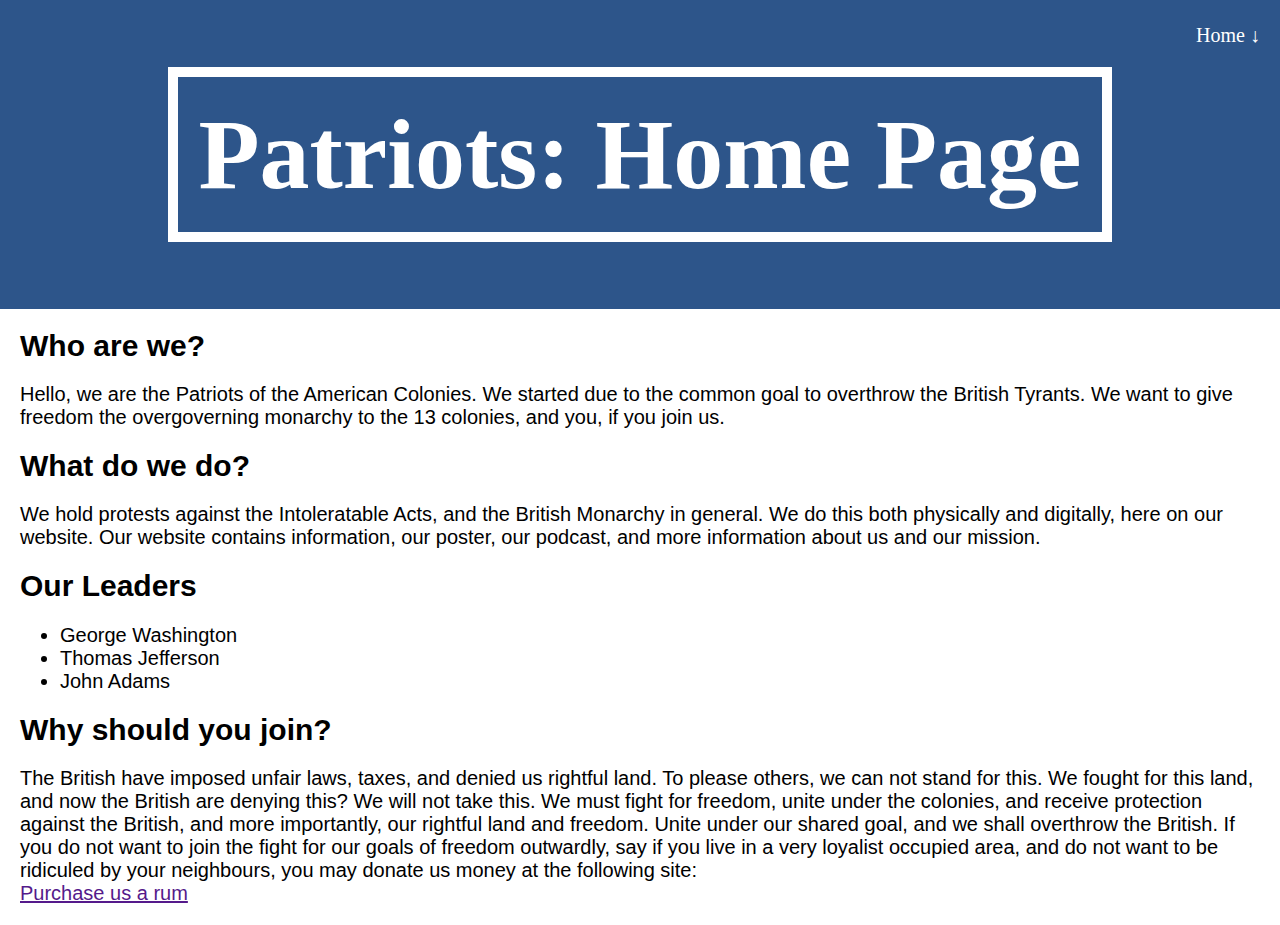
<file: index.html>
<!DOCTYPE html>
<html>
    <head>
        <title>Patriots - Home Page</title>
        <link href="style.css" rel="stylesheet">
    </head>
    <body>
        <div class="bar">
            <div class="underselection">
                
                <div id="selection">
                    <a href="index.html" class="text barheading">Home ↓</a>
                </div>
                <div><a href="news.html" class="text barheading">News</a></div>
                <div><a href="podcast.html" class="text barheading">Podcast</a></div>
                <div><a href="poster.html" class="text barheading">Poster</a></div>
                <div><a href="events.html" class="text barheading">Events</a></div>
                <div><a href="about.html" class="text barheading">About Us</a></div>
                <div><a href="media.html" class="text barheading">Social Media</a></div>
            </div>
        </div>


        <div class="headingbox">
            
            <h1 class="text heading">Patriots: Home Page</h1>
        </div>

        <div class="infotext">
            <div class="innertext">
                <h1>Who are we?</h1>
                <p class="text">
                    Hello, we are the Patriots of the American Colonies. We started due to the
                    common goal to overthrow the British Tyrants. We want to give freedom
                    the overgoverning monarchy to the 13 colonies, 
                    and you, if you join us.
                
                <h1>What do we do?</h1>
                <p class="text">
                    We hold protests against the Intoleratable Acts, and the British Monarchy 
                    in general. We do this both physically and digitally, here on our website. Our
                    website contains information, our poster, our podcast, and more information
                    about us and our mission.
                </p>
                <h1>Our Leaders</h1>
                <p class="text">
                    <ul>
                        <li>George Washington</li>
                        <li>Thomas Jefferson</li>
                        <li>John Adams</li>
                    </ul>
                </p>
                <h1>Why should you join?</h1>
                <p class="text">
                    The British have imposed unfair laws, taxes, and denied us rightful land. 
                    To please others, we can not stand for this. We fought for this land, and now the
                     British are denying this? We will not take this. We must fight for freedom, unite 
                     under the colonies, and receive protection against the British, and more importantly, 
                     our rightful land and freedom. Unite under our shared goal, and we shall overthrow the British.
                      If you do not want to join the fight for our goals of freedom outwardly, say if you live in a 
                      very loyalist occupied area, and do not want to be ridiculed by your neighbours, you may donate
                       us money at the following site: 
                       <br>
                    <a href="">Purchase us a rum</a>

                </p>
            </div>
        </div>
        
    </body>
</html>
</file>
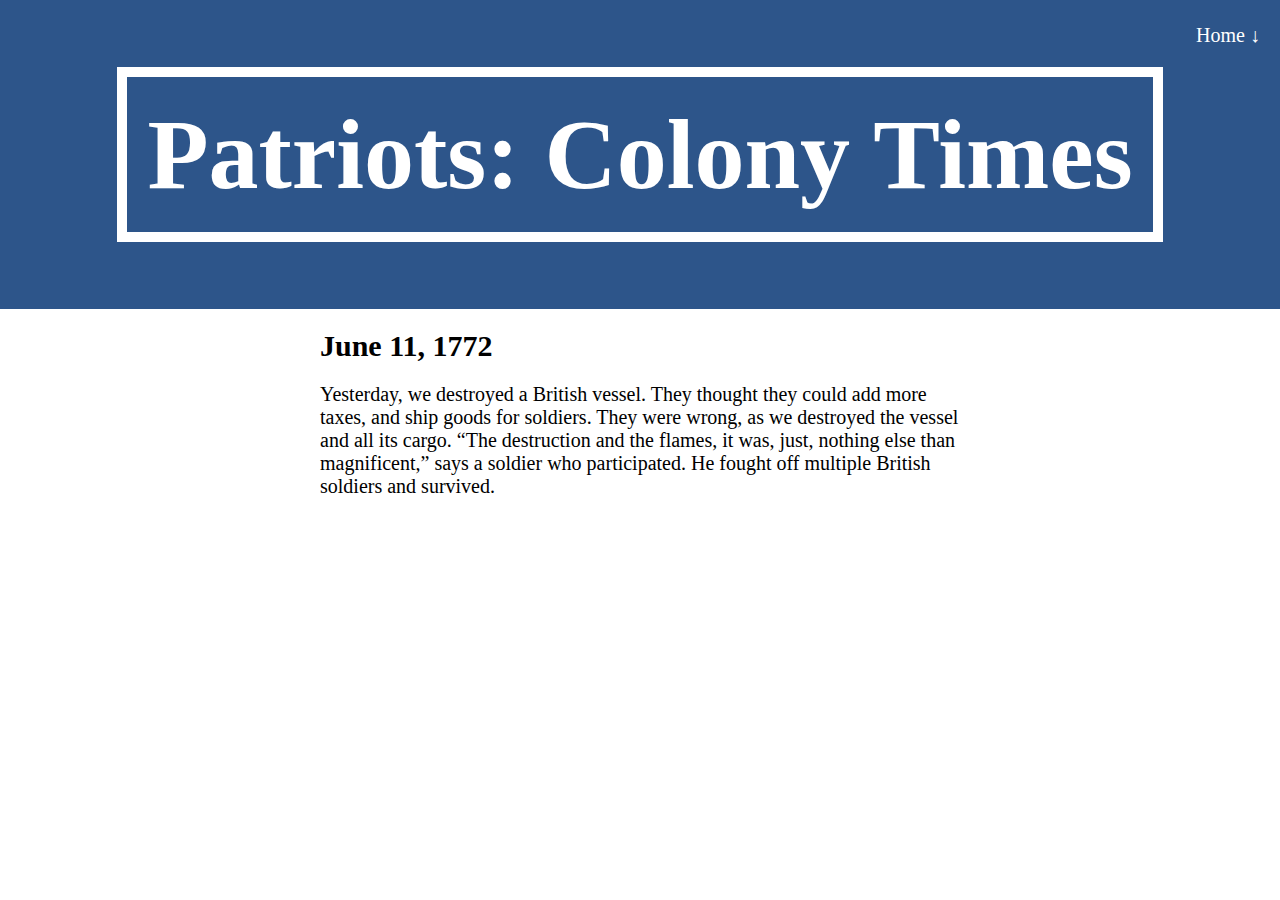
<file: news.html>
<!DOCTYPE html>
<html>
    <head>
        <title>Patriots - Home Page</title>
        <link href="style.css" rel="stylesheet">
    </head>
    <body>
        <div class="bar">
            <div class="underselection">
                
                <div id="selection">
                    <a href="index.html" class="text barheading">Home ↓</a>
                </div>
                <div><a href="news.html" class="text barheading">News</a></div>
                <div><a href="podcast.html" class="text barheading">Podcast</a></div>
                <div><a href="poster.html" class="text barheading">Poster</a></div>
                <div><a href="events.html" class="text barheading">Events</a></div>
                <div><a href="about.html" class="text barheading">About Us</a></div>
                <div><a href="media.html" class="text barheading">Social Media</a></div>
            </div>
        </div>


        <div class="headingbox">
            
            <h1 class="text heading">Patriots: Colony Times</h1>
        </div>

        <div class="infotext outinfo">
            <div class="innertext newsres">
                <h1>June 11, 1772</h1>
                <p class="text">
                    Yesterday, we destroyed a British vessel.
                     They thought they could add more taxes, 
                     and ship goods for soldiers. They were wrong, as we 
                     destroyed the vessel and all its cargo. “The destruction
                      and the flames, it was, just, nothing else than magnificent,” 
                      says a soldier who participated. He fought off multiple British
                       soldiers and survived.

                </p>

            </div>
        </div>
        
    </body>
</html>
</file>
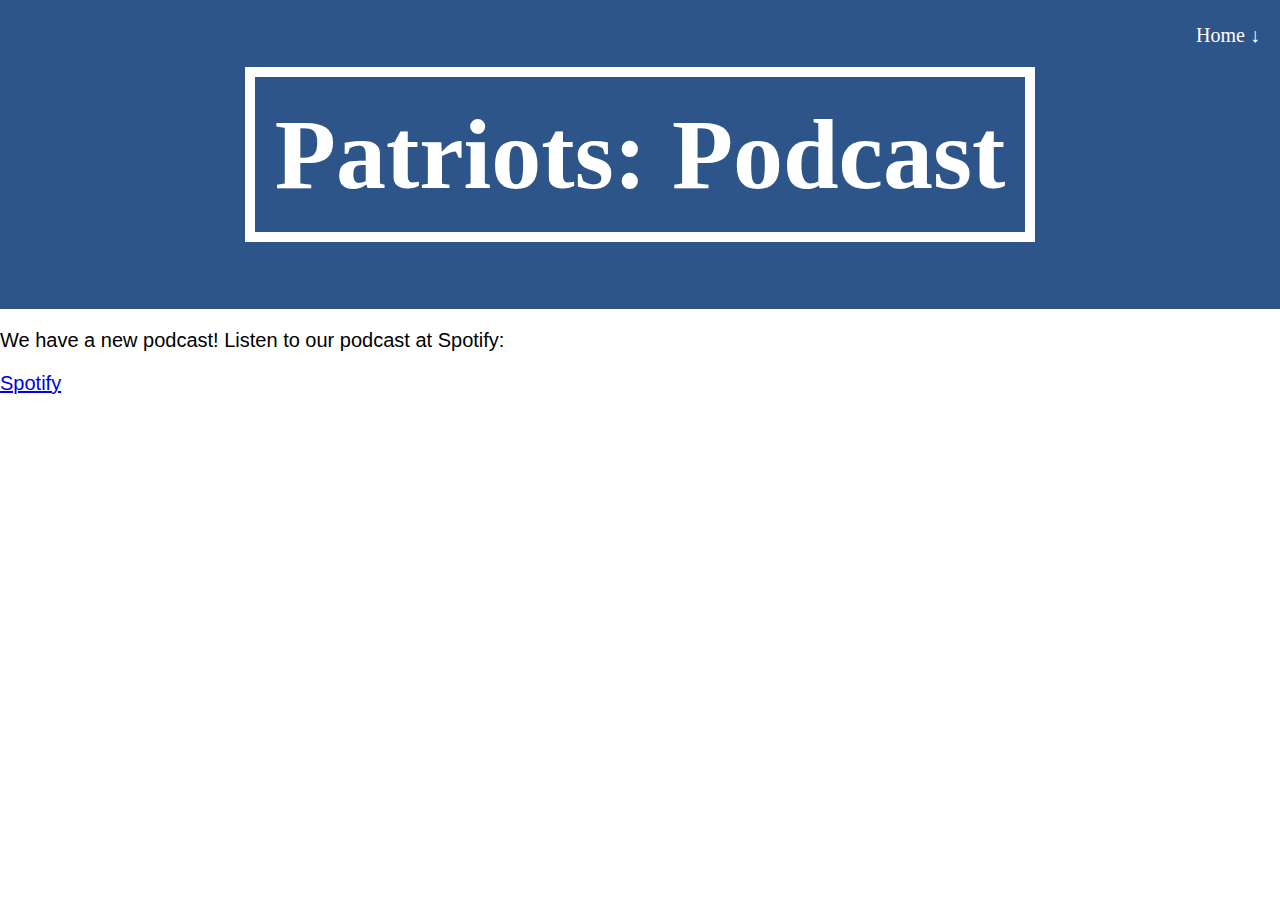
<file: podcast.html>
<!DOCTYPE html>
<html>
    <head>
        <title>Patriots - Home Page</title>
        <link href="style.css" rel="stylesheet">
    </head>
    <body>
        <div class="bar">
            <div class="underselection">
                
                <div id="selection">
                    <a href="index.html" class="text barheading">Home ↓</a>
                </div>
                <div><a href="news.html" class="text barheading">News</a></div>
                <div><a href="podcast.html" class="text barheading">Podcast</a></div>
                <div><a href="poster.html" class="text barheading">Poster</a></div>
                <div><a href="events.html" class="text barheading">Events</a></div>
                <div><a href="about.html" class="text barheading">About Us</a></div>
                <div><a href="media.html" class="text barheading">Social Media</a></div>
            </div>
        </div>


        <div class="headingbox">
            
            <h1 class="text heading">Patriots: Podcast</h1>
        </div>

        <div class="infotext">
            <p>We have a new podcast! Listen to our podcast at Spotify:</p>
            <a href="https://open.spotify.com/episode/19qkpOAuX82diZChSuf1QZ?si=JRKV1vH_Sbi7psfrrZ6l0A">Spotify</a>
            
            </div>
        </div>
        
    </body>
</html>
</file>
<file: style.css>
body{
    margin:0;
}

.text{
    font-family:Arial, Helvetica, sans-serif;
}

.heading{
    font-family:Georgia, 'Times New Roman', Times, serif;
    font-size:100px;
    color:white;
    text-align:center;
    border:10px white solid;
    padding:20px;
}

.barheading{
    font-family:Georgia, 'Times New Roman', Times, serif;
    font-size:20px;
    color:white;
    padding:20px;
    text-decoration:none;
    
}



.underselection div{
    height:70px;
    flex-direction: column;
    justify-content: space-around;
    margin-top:0;
    margin-bottom:0;
    display:none;
    z-index:1;
    cursor:pointer;
    transition: background-color 0.5s;
    text-align:right;
}
#selection{
    display:flex;
    background-color:#2d558a
}
#selection:hover{
    background-color:dodgerblue;
}

.underselection div:hover{
    background-color:dodgerblue;
}

.underselection{
    background-color: #00224f;
    position:sticky;
    box-shadow: 0px 0px 0px black;
    display:flex;
    flex-direction:column;
    justify-content:left;
    position:absolute;
    justify-self:right;
    z-index:1;

    transition:box-shadow 0.5s;
}

.underselection:hover{
    box-shadow: 0px 0px 10px black;
}

.underselection:hover div{
    display:flex;
}

.headingbox{
    background-color:#2d558a;
    display:flex;
    justify-content:center;
}

.bar{
    display:flex;
    width:100%;
    justify-content:right;
    background-color: #2d558a;
}


.infotext *{
    font-family: 'Gill Sans', 'Gill Sans MT', Calibri, 'Trebuchet MS', sans-serif;
    font-size:20px;

}
.infotext h1{
    font-size:30px;
}

.infotext{
    margin-left:0px;
    margin-right:0px;
}

.innertext{
    margin-left:20px;
    margin-right:20px;
}

.imgbox{
    display:flex;
    justify-content: center;
    align-items:center;
    background-color:tan;
    margin:0;
}

.poster{
    height:100vh;
}
.newsres{
    width:50vw;
}
.outinfo{
    width:100vw;
    display:flex;
    justify-content: center;
}
.newsres *{
    font-family:'Times New Roman', Times, serif;
}
</file>
